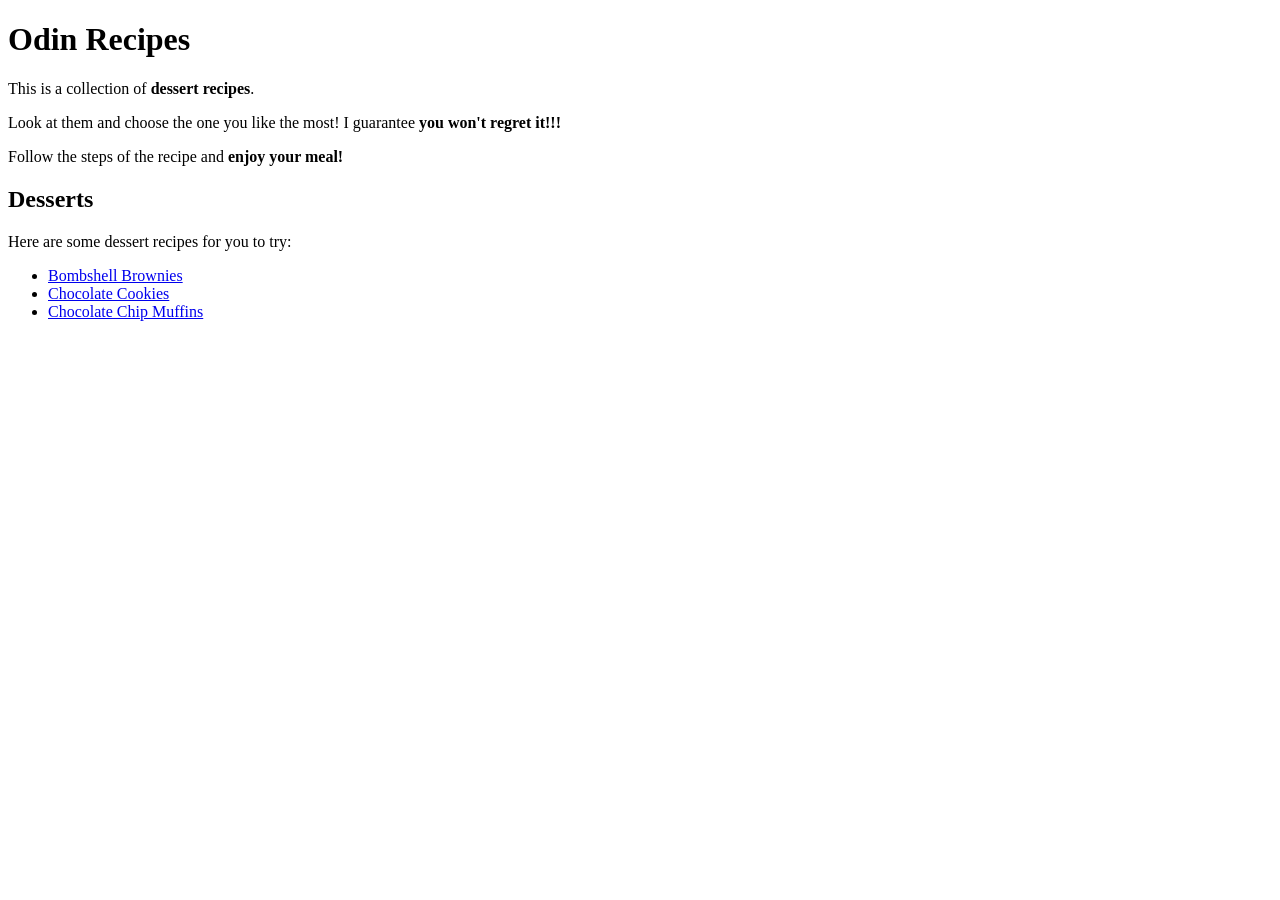
<file: index.html>
<!DOCTYPE html>
<html lang="en">
    <head>
        <meta charset="UTF-8">
        <title>Cooking Recipe Website</title>
    </head>
    
    <body>
        <h1>Odin Recipes</h1>
        <p>This is a collection of <strong>dessert recipes</strong>. </p><p>Look at them and choose 
            the one you like the most! I guarantee <strong>you won't regret it!!!</strong></p>
        <p>Follow the steps of the recipe and <strong>enjoy your meal!</strong></p>
           
        <h2>Desserts</h2>
        <p>Here are some dessert recipes for you to try:</p>
        <ul>
            <li><a href="./recipes/brownie.html">Bombshell Brownies</a></li>
            <li><a href="./recipes/cookies.html">Chocolate Cookies</a></li>
            <li><a href="./recipes/muffins.html">Chocolate Chip Muffins</a></li>
        </ul>
    </body>
</html>
</file>
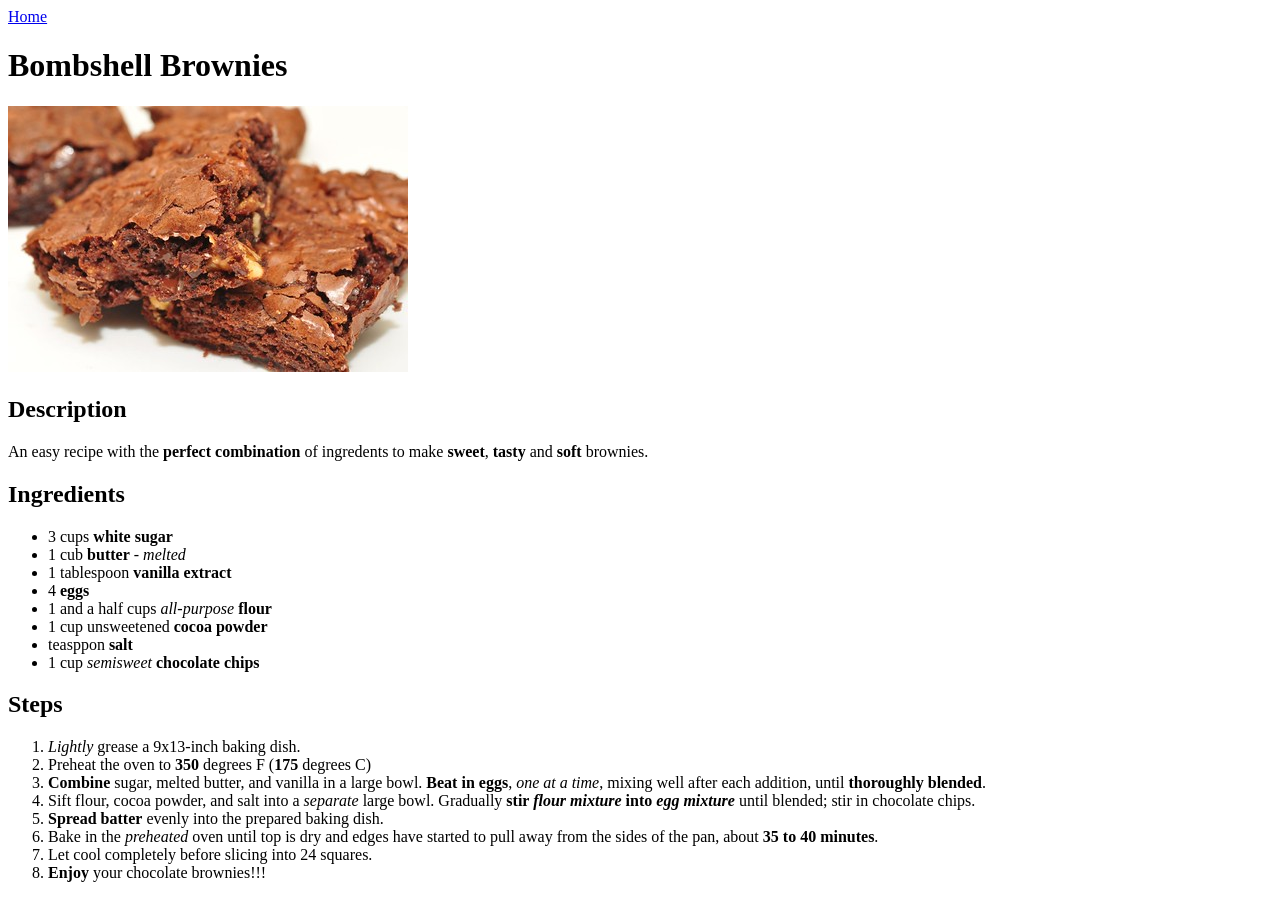
<file: recipes/brownie.html>
<!DOCTYPE html>
<html lang="en">
    <head>
        <meta charset="UTF-8">
        <title>Brownie Recipe</title>
    </head>

    <body>
        <a href="../index.html">Home</a>

        <h1>Bombshell Brownies</h1>
        <img 
            src="../images/brownie-400x266.jpg" 
            alt="One chocolate brownie in top of the other and two extra chocolate brownies blurred in the background" 
            width="400" 
            height="266"
        >

        <h2>Description</h2>
        <p>An easy recipe with the <strong>perfect combination</strong> of ingredents to make 
            <strong>sweet</strong>, <strong>tasty</strong> and <strong>soft</strong> brownies.</p>

        <h2>Ingredients</h2>
        <ul>
            <li>3 cups <strong>white sugar</strong></li>
            <li>1 cub <strong>butter</strong> - <em>melted</em></li>
            <li>1 tablespoon <strong>vanilla extract</strong></li>
            <li>4 <strong>eggs</strong></li>
            <li>1 and a half cups <em>all-purpose</em> <strong>flour</strong></li>
            <li>1 cup unsweetened <strong>cocoa powder</strong></li>
            <li>teasppon <strong>salt</strong></li>
            <li>1 cup <em>semisweet</em> <strong>chocolate chips</strong></li>
        </ul>

        <h2>Steps</h2>
        <ol>
            <li><em>Lightly</em> grease a 9x13-inch baking dish.</li>
            <li>Preheat the oven to <strong>350</strong> degrees F (<strong>175</strong> degrees C)</li>
            <li><strong>Combine</strong> sugar, melted butter, and vanilla in a large bowl. 
                <strong>Beat in eggs</strong>, <em>one at a time</em>, mixing well after each addition, 
                until <strong>thoroughly blended</strong>.</li>
            <li>Sift flour, cocoa powder, and salt into a <em>separate</em> large bowl. Gradually 
                <strong>stir <em>flour mixture</em> into <em>egg mixture</em></strong> until blended; 
                stir in chocolate chips.</li>
            <li><strong>Spread batter</strong> evenly into the prepared baking dish.</li>
            <li>Bake in the <em>preheated</em> oven until top is dry and edges have started to pull away
                 from the sides of the pan, about <strong>35 to 40 minutes</strong>.</li>
            <li>Let cool completely before slicing into 24 squares.</li>
            <li><strong>Enjoy</strong> your chocolate brownies!!!</li>
        </ol>
    </body>
</html>
</file>
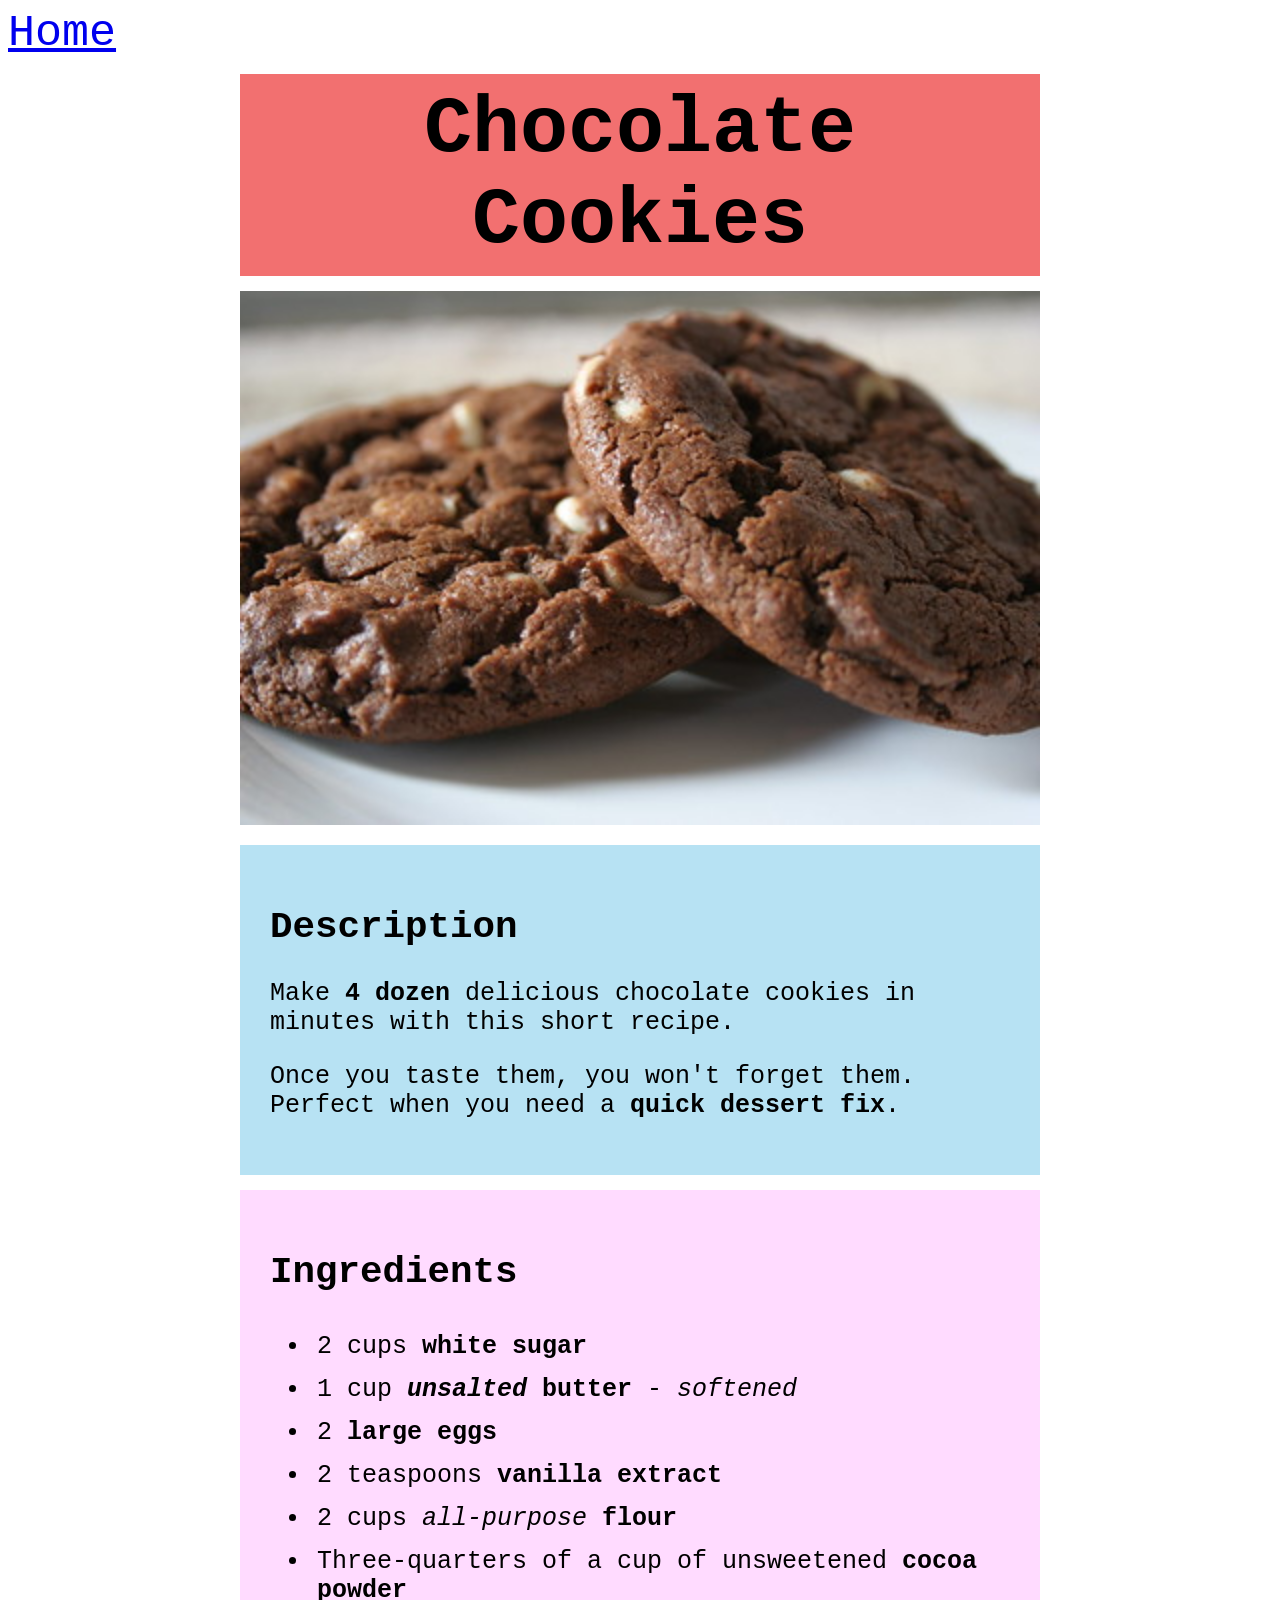
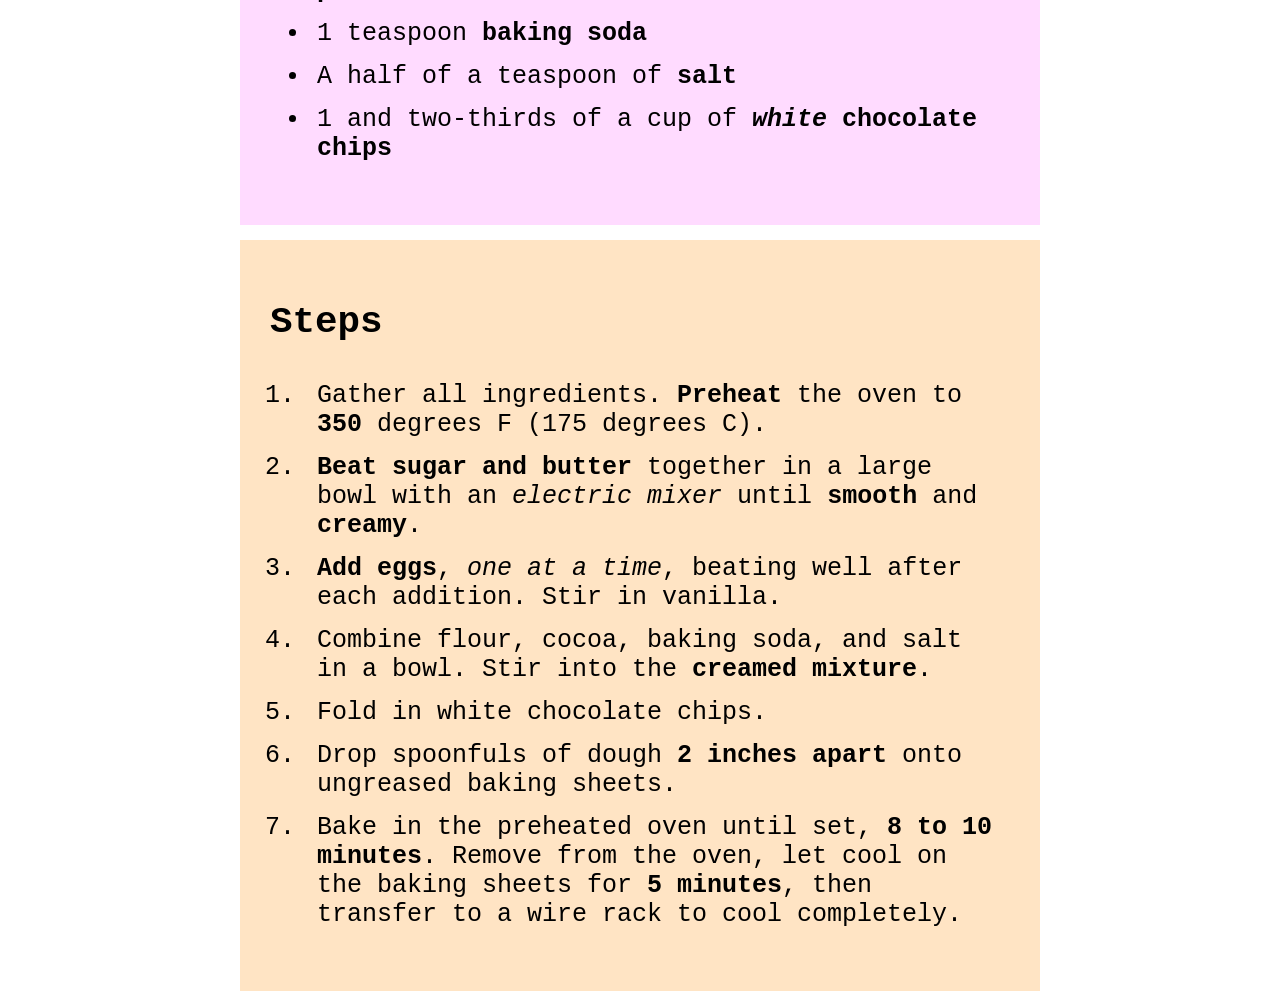
<file: recipes/cookies.html>
<!DOCTYPE html>
<html lang="en">
    <head>
        <meta charset="UTF-8">
        <title>Chocolate Cookies</title>
        <link rel="stylesheet" href="../styles/cookies-page.css">
    </head>

    <body>
        <div class="main-container">
            <a id="home-link" href="../index.html">Home</a>
            <div class="main-frame">
                <h1 id="main-title">Chocolate Cookies</h1>
                <img 
                    src="../images/cookies-400x266.jpg"
                    alt="Two chocolate cookies with white chocolate chips in a blurred background"
                    width="800px"
                >
            </div>
            <div class="content">

            <div class="description">    
                <h2>Description</h2>
                <p>Make <strong>4 dozen</strong> delicious chocolate cookies in minutes with this short recipe.</p>
                <p>Once you taste them, you won't forget them. Perfect when you need a <strong>quick dessert fix</strong>.</p> 
            </div>

            <div class="ingredients">
                <h2>Ingredients</h2>
                <ul>
                    <li>2 cups <strong>white sugar</strong></li>
                    <li>1 cup <strong><em>unsalted</em> butter</strong> - <em>softened</em></li>
                    <li>2 <strong>large eggs</strong></li>
                    <li>2 teaspoons <strong>vanilla extract</strong></li>
                    <li>2 cups <em>all-purpose</em> <strong>flour</strong></li>
                    <li>Three-quarters of a cup of unsweetened <strong>cocoa powder</strong></li>
                    <li>1 teaspoon <strong>baking soda</strong></li>
                    <li>A half of a teaspoon of <strong>salt</strong></li>
                    <li>1 and two-thirds of a cup of <strong><em>white</em> chocolate chips</strong></li>
                </ul>
            </div>
            
            <div class="steps">
                <h2>Steps</h2>
                <ol>
                    <li>Gather all ingredients. <strong>Preheat</strong> the oven to <strong>350</strong> degrees F (175 degrees C).</li>
                    <li><strong>Beat sugar and butter</strong> together in a large bowl with an <em>electric mixer</em> until 
                        <strong>smooth</strong> and <strong>creamy</strong>.</li>
                    <li><strong>Add eggs</strong>, <em>one at a time</em>, beating well after each addition. Stir in vanilla.</li>
                    <li>Combine flour, cocoa, baking soda, and salt in a bowl. Stir into the <strong>creamed mixture</strong>.</li>
                    <li>Fold in white chocolate chips.</li>
                    <li>Drop spoonfuls of dough <strong>2 inches apart</strong> onto ungreased baking sheets.</li>
                    <li>Bake in the preheated oven until set, <strong>8 to 10 minutes</strong>. Remove from the oven, let cool on 
                        the baking sheets for <strong>5 minutes</strong>, then transfer to a wire rack to cool completely.</li>
                </ol>
            </div>
            </div>
        </div>
    </body>
</html>
</file>
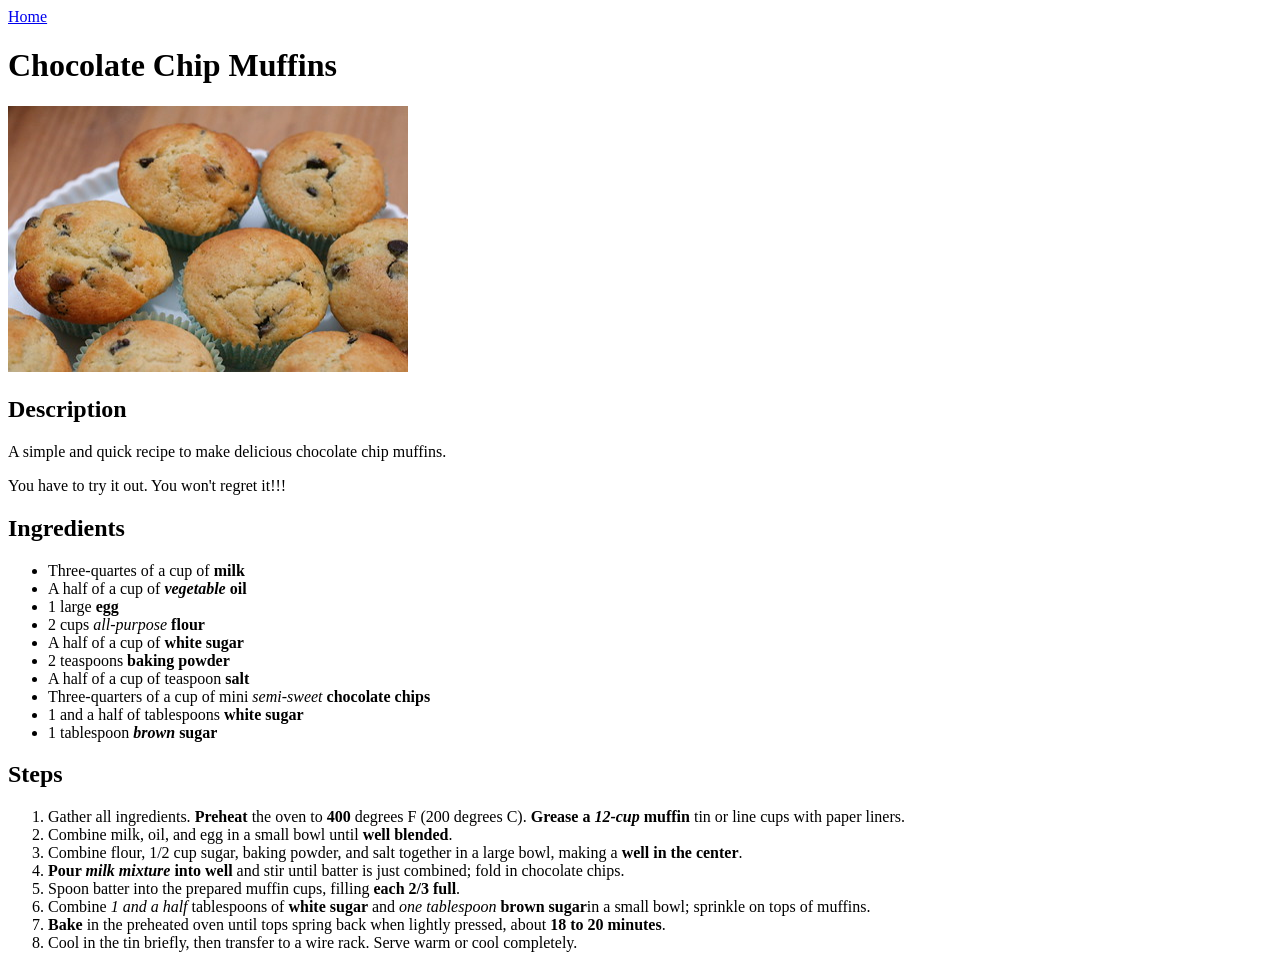
<file: recipes/muffins.html>
<!DOCTYPE html>
<html lang="en">
    <head>
        <meta charset="UTF-8">
        <title>Chocolate Chip Muffins</title>
    </head>

    <body>
        <a href="../index.html">Home</a>
        <h1>Chocolate Chip Muffins</h1>
        <img
            src="../images/muffins-400x266.jpg"
            alt="A few chocolate chip muffins on a white plate and a blurred background"
            width="400"
            height="266"
        >
        
        <h2>Description</h2>
        <p>A simple and quick recipe to make delicious chocolate chip muffins.</p>
        <p>You have to try it out. You won't regret it!!!</p>

        <h2>Ingredients</h2>
        <ul>
            <li>Three-quartes of a cup of <strong>milk</strong></li>
            <li>A half of a cup of <strong><em>vegetable</em> oil</strong></li>
            <li>1 large <strong>egg</strong></li>
            <li>2 cups <em>all-purpose</em> <strong>flour</strong></li>
            <li>A half of a cup of <strong>white sugar</strong></li>
            <li>2 teaspoons <strong>baking powder</strong></li>
            <li>A half of a cup of teaspoon <strong>salt</strong></li>
            <li>Three-quarters of a cup of mini <em>semi-sweet</em> <strong>chocolate chips</strong></li>
            <li>1 and a half of tablespoons <strong>white sugar</strong></li>
            <li>1 tablespoon <strong><em>brown</em> sugar</strong></li>
        </ul>

        <h2>Steps</h2>
        <ol>
            <li>Gather all ingredients. <strong>Preheat</strong> the oven to <strong>400</strong> degrees 
                F (200 degrees C). <strong>Grease a <em>12-cup</em> muffin</strong> tin or line cups with 
                paper liners.</li>
            <li>Combine milk, oil, and egg in a small bowl until <strong>well blended</strong>.</li>
            <li>Combine flour, 1/2 cup sugar, baking powder, and salt together in a large bowl, making a 
                <strong>well in the center</strong>.</li>
            <li><strong>Pour <em>milk mixture</em> into well</strong> and stir until batter is just combined; 
                fold in chocolate chips.</li>
            <li>Spoon batter into the prepared muffin cups, filling <strong>each 2/3 full</strong>.</li>
            <li>Combine <em>1 and a half</em> tablespoons of <strong>white sugar</strong> and 
                <em>one tablespoon</em> <strong>brown sugar</strong>in a small bowl; sprinkle 
                on tops of muffins.</li>
            <li><strong>Bake</strong> in the preheated oven until tops spring back when lightly pressed, about 
                <strong>18 to 20 minutes</strong>.</li>
            <li>Cool in the tin briefly, then transfer to a wire rack. Serve warm or cool completely.</li>
        </ol>
    </body>
</html>
</file>
<file: styles/cookies-page.css>
* {
    box-sizing: border-box;
    font-family: "Courier New", "Lucida Console", monospace;
}

.main-frame {
    text-align:center;
}

#main-title {
    background-color:rgba(241, 98, 98, 0.91);
    padding: 10px;
    font-size: 80px;
}

#home-link {
    font-size: 45px;
}

.description,
.ingredients,
.steps {
    padding: 30px;
    font-size: 25px;
}

.description,
.ingredients,
.steps,
#main-title {
    width: 800px;
    margin: 15px auto;
    border-width: 10px;
}


.description {
    background-color: rgb(135, 207, 235, 0.6);
}

.ingredients {
    background-color: rgb(255, 152, 255, 0.35);
}

.steps {
    background-color: bisque;
}

li {
    padding: 7px;
}
</file>
